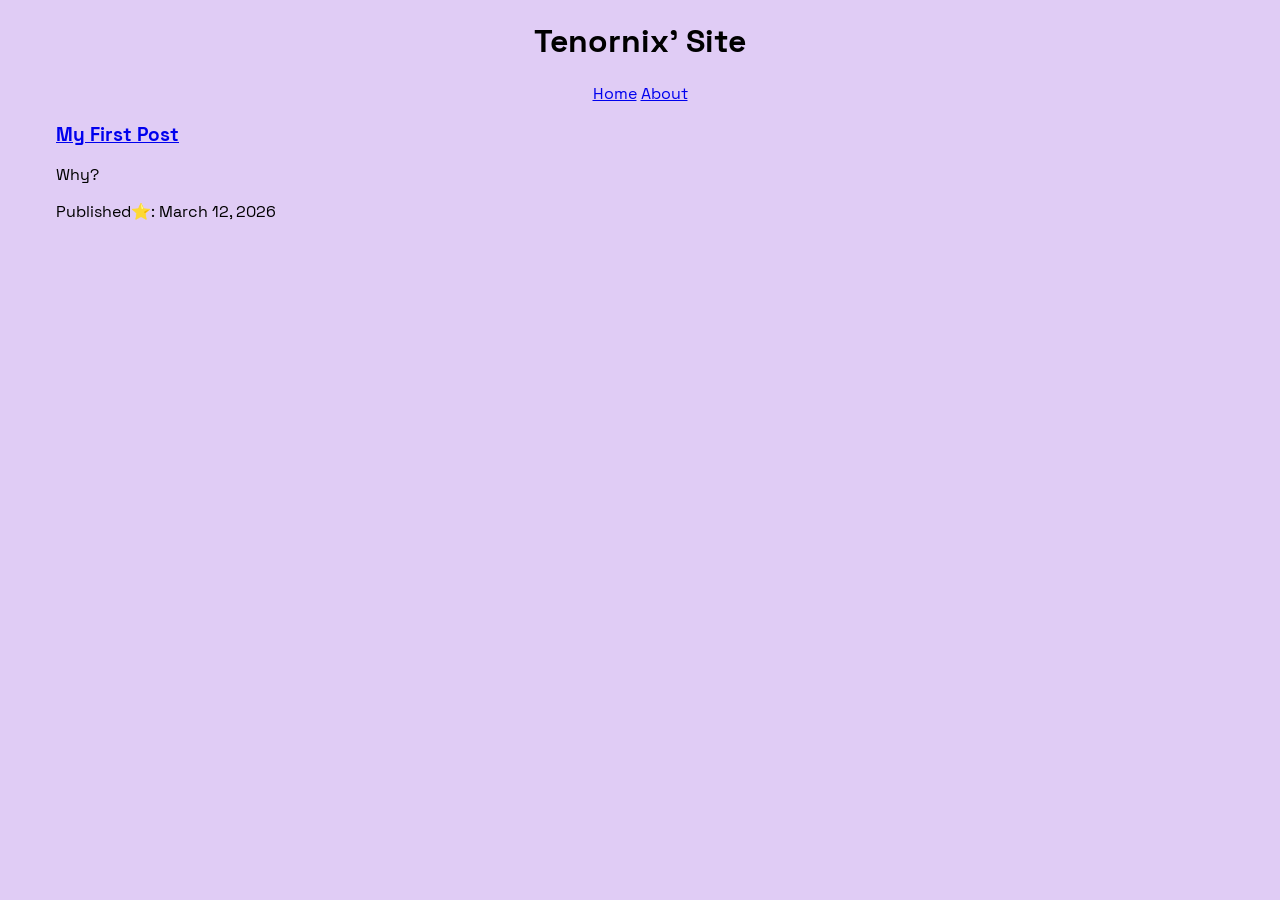
<file: index.html>
<!DOCTYPE html>
<html lang="en">
<head>
    <meta charset="UTF-8">
    <meta name="viewport" content="width=device-width, initial-scale=1.0">
    <title>My Blog</title>
    <link rel="stylesheet" href="css/style.css">
</head>
<body>
    <header>
        <h1>Tenornix' Site</h1>
        <nav>
            <a href="index.html">Home</a>
            <a href="about.html">About</a>
        </nav>
    </header>
    
    <main>
        <article>
            <h3><a href="posts/first-post.html">My First Post</a></h3>
            <p>Why?</p>
            <p>Published⭐️: March 12, 2026</p>
        </article>
    </main>
</body>
</html>
</file>
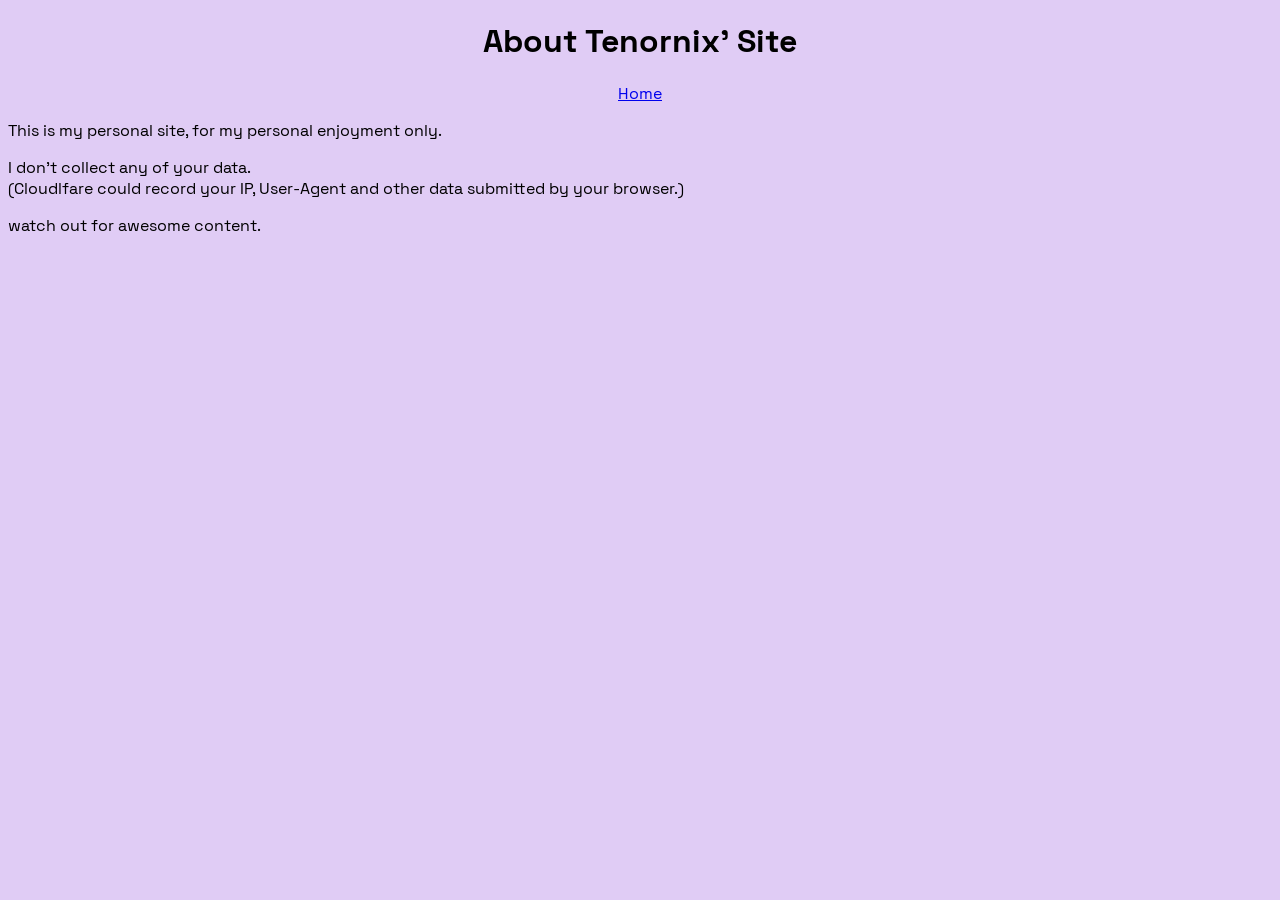
<file: about.html>
<!DOCTYPE html>
<html lang="en">
<head>
    <meta charset="UTF-8">
    <meta name="viewport" content="width=device-width, initial-scale=1.0">
    <title>About this site</title>
    <link rel="stylesheet" href="css/style.css">
</head>
<body>
    <header>
        <h1>About Tenornix' Site</h1>
        <nav>
            <a href="index.html">Home</a>
        </nav>
    </header>
    
    <main>
        <p>This is my personal site, for my personal enjoyment only.</p>
        <p>I don't collect any of your data. 
            <br>(Cloudlfare could record your IP, User-Agent and other data submitted by your browser.)</p>
        <p>watch out for awesome content.</p>
    </main>
</body>
</html>
</file>
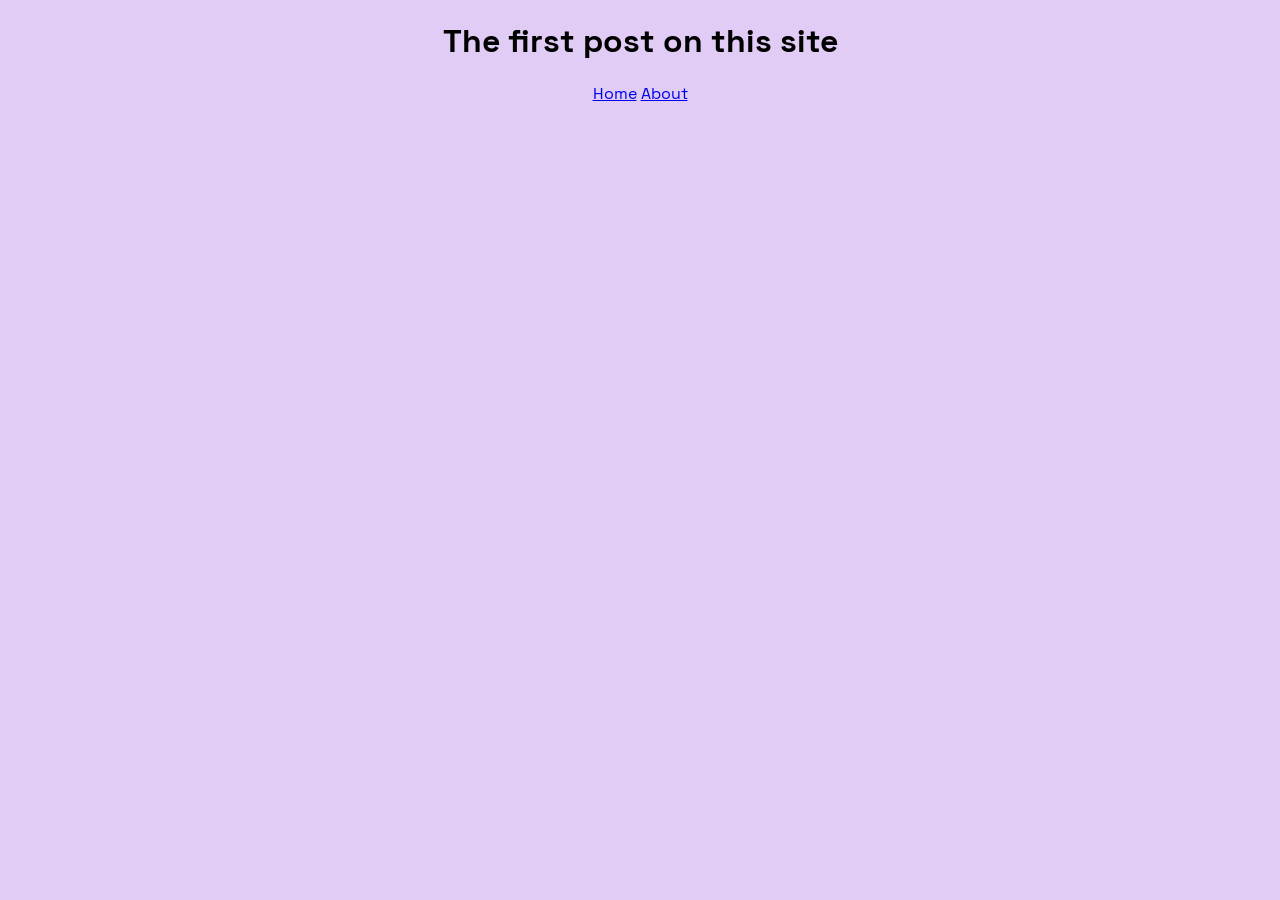
<file: posts/first-post.html>
<!DOCTYPE html>
<html lang="en">
<head>
    <meta charset="UTF-8">
    <meta name="viewport" content="width=device-width, initial-scale=1.0">
    <title>My first post</title>
    <link rel="stylesheet" href="../css/style.css">
</head>
<body>
    <header>
        <h1>The first post on this site</h1>
        <nav>
            <a href="../index.html">Home</a>
            <a href="../about.html">About</a>
        </nav>
    </header>
    
    <main>

    </main>
</body>
</html>
</file>
<file: css/style.css>
header {
    text-align: center;
}
body {
    background-color: rgb(224, 204, 245);
    font-family: 'Space Grotesk', serif;
}
a:visited {
    color:brown;
}
article {
    padding-left: 3em;
}
@font-face {
    font-family: 'Space Grotesk';
    src: url(../fonts/SpaceGrotesk-Regular.woff2);
    font-style: normal;
    font-weight: 400;
}
@font-face {
    font-family: 'Space Grotesk';
    src: url(../fonts/SpaceGrotesk-Light.woff2);
    font-style: normal;
    font-weight: 300;
}
@font-face {
    font-family: 'Space Grotesk';
    src: url(../fonts/SpaceGrotesk-Medium.woff2);
    font-style: normal;
    font-weight: 500;
}
@font-face {
    font-family: 'Space Grotesk';
    src: url(../fonts/SpaceGrotesk-Bold.woff2);
    font-style: normal;
    font-weight: 700;
}
</file>
